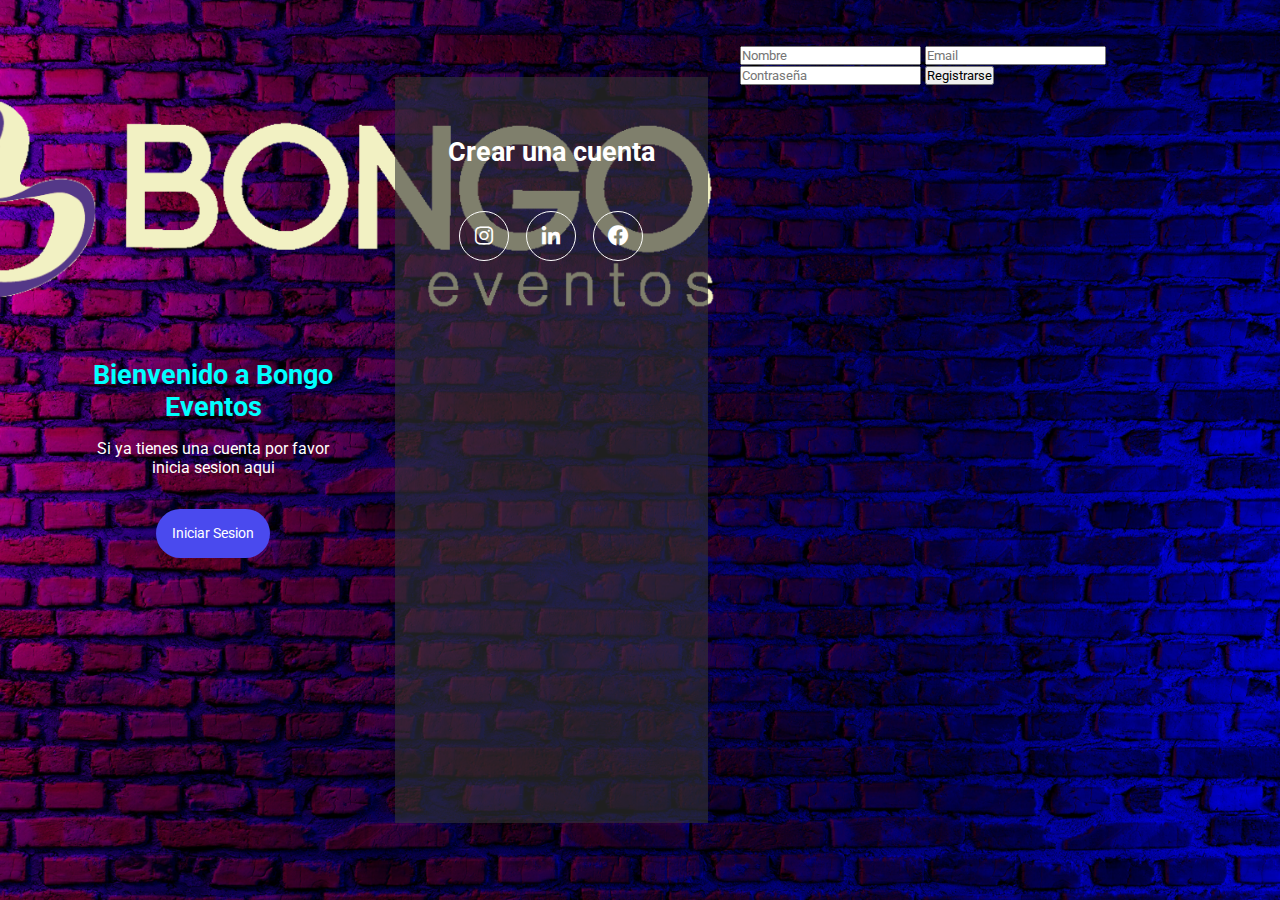
<file: Bongo oficial/Iniciar secion.html>
<!DOCTYPE html>
<html lang="en">
<head>
    <meta charset="UTF-8">
    <meta http-equiv="X-UA-Compatible" content="IE=edge">
    <meta name="viewport" content="width=device-width, initial-scale=1.0">
    <link rel="stylesheet" href="Iniciar secion.css">
    <link rel="preconnect" href="https://fonts.googleapis.com">
    <link rel="preconnect" href="https://fonts.gstatic.com" crossorigin>
    <link href="https://fonts.googleapis.com/css2?family=Roboto:wght@400;700&display=swap" rel="stylesheet">
    <link href='https://unpkg.com/boxicons@2.1.1/css/boxicons.min.css' rel='stylesheet'>
    <title>Bienvenido a Bongo Eventos</title>
</head>
<body>
    <div class="container-form sign-up">
        <div class="welcome-back">
            <div class="message">
                <h2 style="color:aqua">Bienvenido a Bongo Eventos</h2>
                <p>Si ya tienes una cuenta por favor inicia sesion aqui</p>
                <button class="sign-up-btn">Iniciar Sesion</button>
            </div>
        </div>
        <form class="formulario">
            <h2 class="create-account">Crear una cuenta</h2>
            <div class="iconos">
                <div class="border-icon">
                    <i class='bx bxl-instagram'></i>
                </div>
                <div class="border-icon">
                    <i class='bx bxl-linkedin' ></i>
                </div>
                <div class="border-icon">
                    <i class='bx bxl-facebook-circle' ></i>
                </div>
            </div>
            <br>
            <br>
        </form>
        <form name="form" action="Crear una cuenta">
            <input type="text" placeholder="Nombre" name="login">
            <input type="email" placeholder="Email">
            <input type="password" placeholder="Contraseña" name="password">
            <input onclick=ir() type="button" value="Registrarse">
        </form>
    </div>
    <div class="container-form sign-in">
        <form class="formulario">
            <h2 class="create-account">Iniciar Sesion</h2>
            <div class="iconos">
                <div class="border-icon">
                    <i class='bx bxl-instagram'></i>
                </div>
                <div class="border-icon">
                    <i class='bx bxl-linkedin' ></i>
                </div>
                <div class="border-icon">
                    <i class='bx bxl-facebook-circle' ></i>
                </div>
            </div>
            <p class="cuenta-gratis">¿Aun no tienes una cuenta?</p>
            <input type="email" placeholder="Email">
            <input type="password" placeholder="Contraseña">
            <input type="button" value="Iniciar Sesion">
        </form>
        <div class="welcome-back">
            <div class="message">
                <h2>Bienvenido de nuevo</h2>
                <p>Si aun no tienes una cuenta por favor registrese aqui</p>
                <button class="sign-in-btn">Registrarse</button>
            </div>
        </div>
    </div>
    <script src="script.js"></script> 
    <script src="registro.js"></script> 
    
</body>
</html>
</file>
<file: Bongo oficial/Iniciar secion.css>
* {
    margin: 0;
    padding: 0;
    box-sizing: border-box;
    font-family: 'Roboto', sans-serif;
}

body {
    height: 100vh;
    display: flex;
    align-items: center;
    justify-content: center;
    background-image: url(img/logox.png);
    background-position: center;
    background-repeat: no-repeat;
    background-size: cover;
    color: #fff;
}

.container-form {
    width: 90%;
    height: 90vh;
    display: flex;
    justify-content: space-around;
    transition:  all .5s ease-out;
}

.welcome-back {
    display: flex;
    align-items: center;
    text-align: center;
}

.message {
    padding: 1rem;
}

.message h2 {
    font-size: 1.7rem;
    padding: 1rem 0;
}

.message button {
    padding: 1rem;
    font-weight: 400;
    background-color: #4a4aee;
    border-radius: 2rem;
    border: none;
    outline: none;
    cursor: pointer;
    font-size: .9rem;
    margin-top: 2rem;
    transition: all .3s ease-in;
    color: #fff;
}

.message button:hover {
    background-color: #6464f8;
}

.formulario {
    width: 400px;
    padding: 1rem;
    margin: 2rem;
    background-color: rgb(51, 51, 51, 0.602);
    text-align: center;
}

.create-account {
    padding: 2.7rem 0;
    font-size: 1.7rem;
}

.iconos {
    width: 200px;
    display: flex;
    justify-content: space-around;
    margin: auto;
}

.border-icon {
    height: 20px;
    width: 20px;
    display: flex;
    align-items: center;
    justify-content: center;
    padding: 1.5rem;
    border: solid thin white;
    border-radius: 50%;
    font-size: 1.5rem;
    transition: all .3s ease-in;
}

.border-icon:hover {
    background-color: #4a4aee;
    cursor: pointer;
}

.cuenta-gratis {
    padding: 2rem 0;
}

.formulario input {
    width: 70%;
    display: block;
    margin: auto;
    margin-bottom: 2rem;
    background-color: transparent;
    border: none;
    border-bottom: white thin solid;
    text-align: center;
    outline: none;
    padding: .2rem 0;
    font-size: .9rem;
    color: white;
}

.formulario input[type="button"] {
    width: 60%;
    margin: auto;
    border: solid thin white;
    padding: .7rem;
    border-radius: 2rem;
    background-color: white;
    font-weight: 600;
    margin-top: 3rem;
    font-size: .8rem;
    cursor: pointer;
    color: #222;
}

.sign-in {
    position: absolute;
    opacity: 0;
    visibility: hidden;
}

.sign-in.active {
    opacity: 1;
    visibility: visible;
}

.sign-up.active {
    opacity: 0;
    visibility: hidden;
}
</file>
